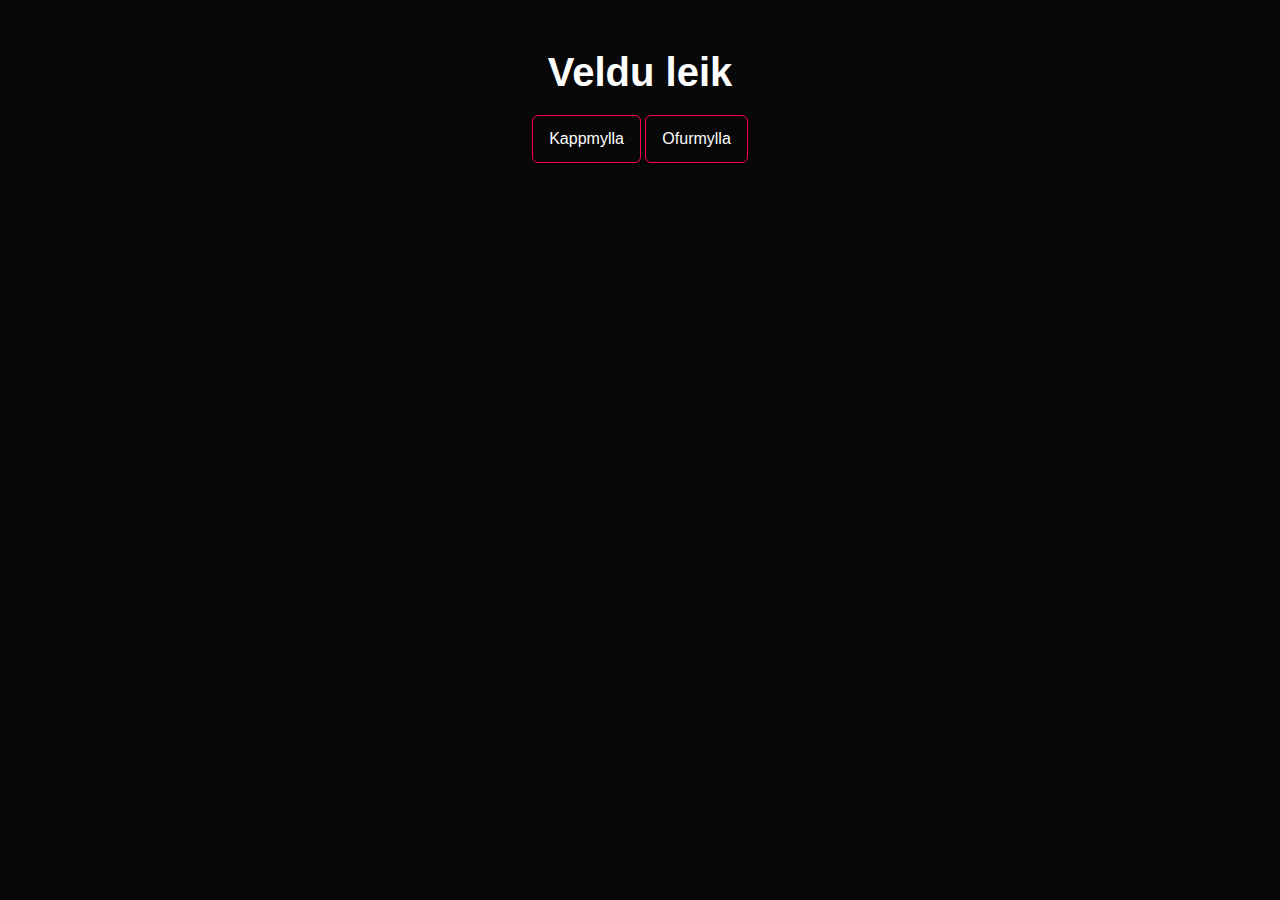
<file: index.html>
<!DOCTYPE html>
<html lang="en">
<head>
    <meta charset="UTF-8">
    <meta name="viewport" content="width=device-width, initial-scale=1.0">
    <title>Document</title>
    <link rel="stylesheet" href="src.css">
</head>
<body>
    <div class="menu-container">
        <h1>Veldu leik</h1>
        <a href="leikir/kappmylla.html" class="button">Kappmylla</a>
        <a href="leikir/ofurmylla.html" class="button">Ofurmylla</a>

    </div>
    
</body>
</html>
</file>
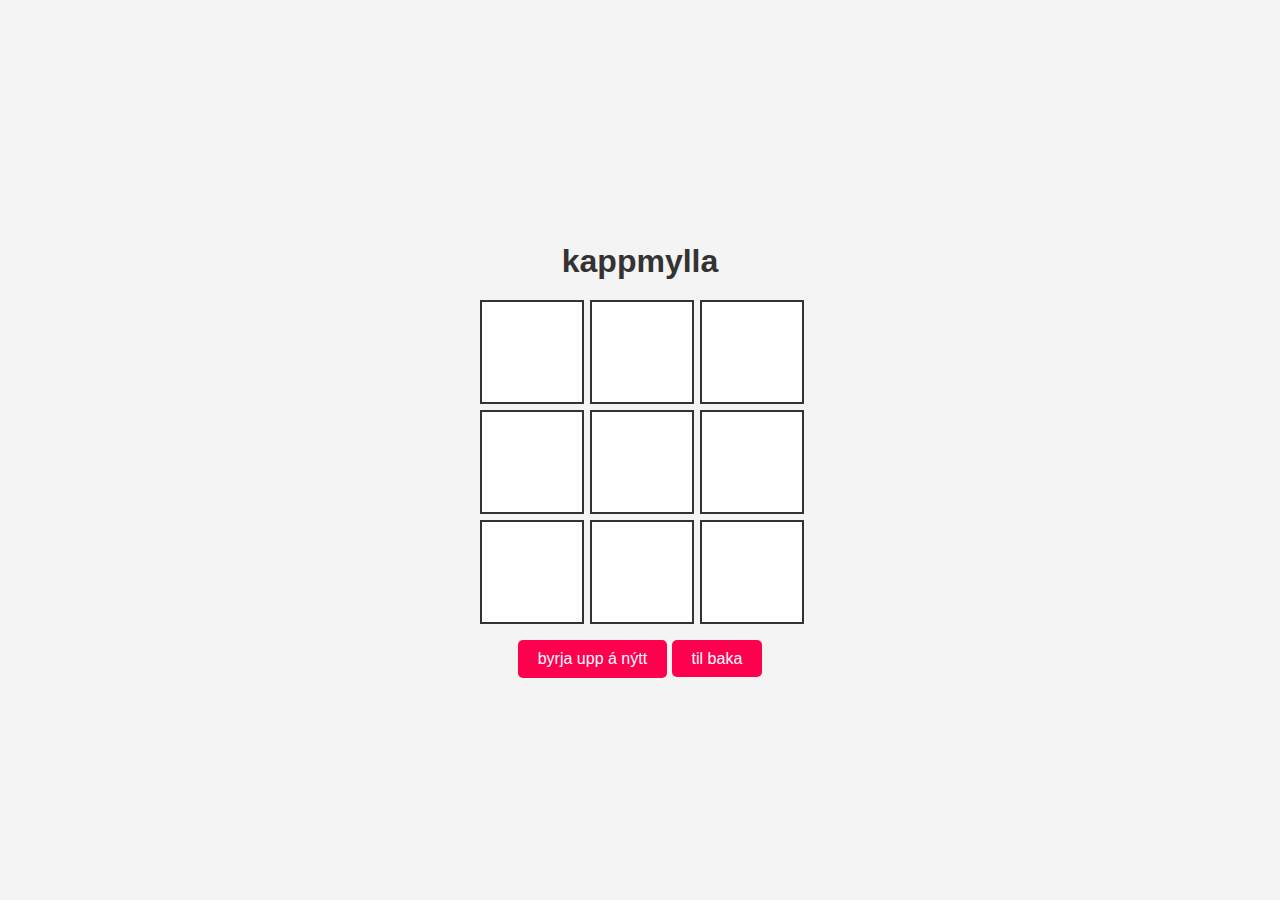
<file: leikir/kappmylla.html>
<!DOCTYPE html>
<html lang="en">
<head>
    <meta charset="UTF-8">
    <meta name="viewport" content="width=device-width, initial-scale=1.0">
    <title>Tic Tac Toe</title>
    <link rel="stylesheet" href="kappmylla.css">
</head>
<body>
    <div class="game-container">
        <h1>kappmylla</h1>
        <div class="board">
            <div class="cell" id="cell-0"></div>
            <div class="cell" id="cell-1"></div>
            <div class="cell" id="cell-2"></div>
            <div class="cell" id="cell-3"></div>
            <div class="cell" id="cell-4"></div>
            <div class="cell" id="cell-5"></div>
            <div class="cell" id="cell-6"></div>
            <div class="cell" id="cell-7"></div>
            <div class="cell" id="cell-8"></div>
        </div>
        <button id="restart">byrja upp á nýtt</button>
        <a href="../index.html" class="button">til baka</a>
    </div>

    <script src="kappmylla.js"></script>
</body>
</html>
</file>
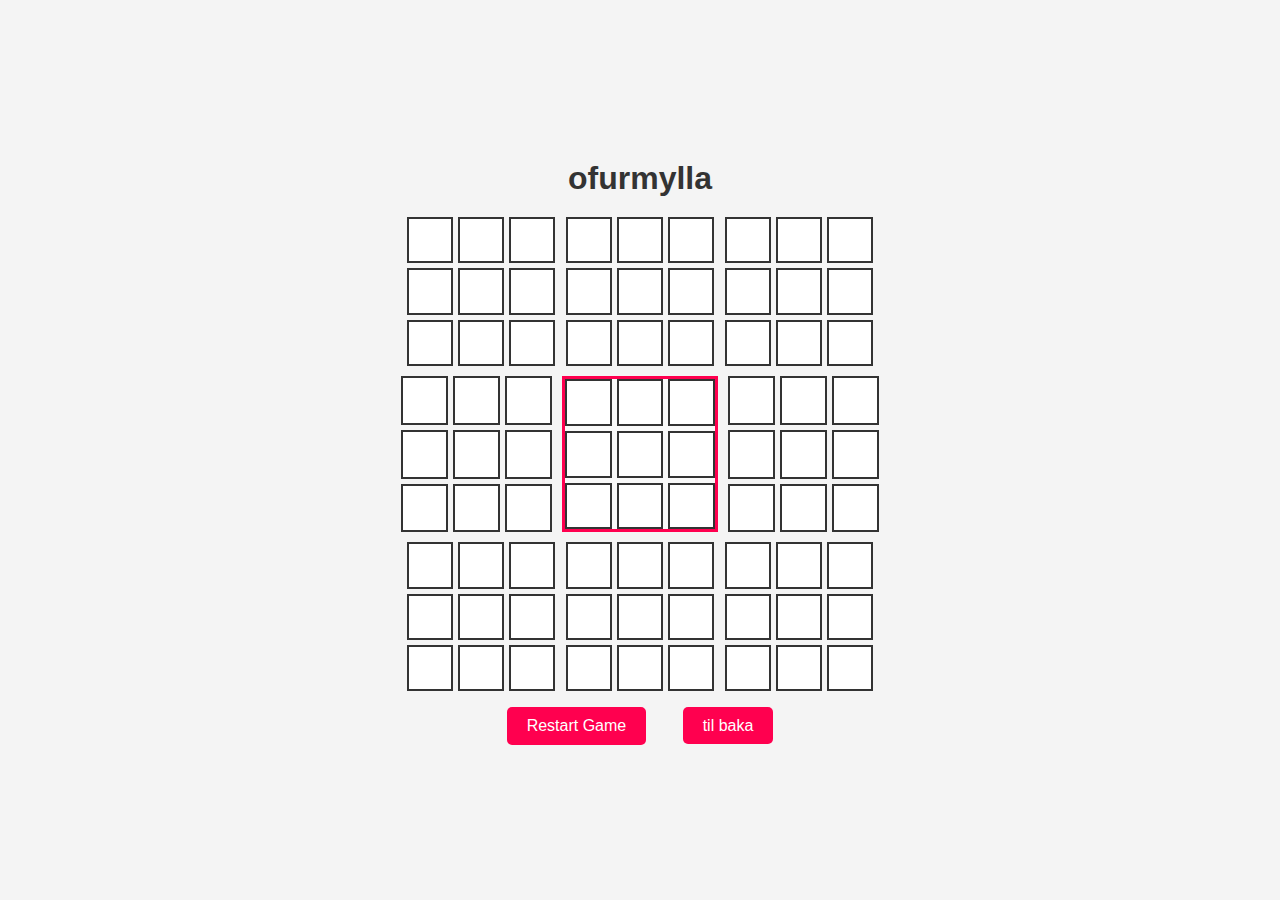
<file: leikir/ofurmylla.html>
<!DOCTYPE html>
<html lang="en">
<head>
    <meta charset="UTF-8">
    <meta name="viewport" content="width=device-width, initial-scale=1.0">
    <title>Tic Tac Toe</title>
    <link rel="stylesheet" href="ofurrmylla.css">
</head>
<body>
    <div class="game-container">
        <h1>ofurmylla</h1>

        <!-- Large grid (hashtag) structure for boards -->
        <div class="large-board">
            <!-- Row 1 of the large hashtag (3 boards) -->
            <div class="row">
                <div class="board board-0">
                    <div class="cell" id="cell-0-0"></div>
                    <div class="cell" id="cell-0-1"></div>
                    <div class="cell" id="cell-0-2"></div>
                    <div class="cell" id="cell-0-3"></div>
                    <div class="cell" id="cell-0-4"></div>
                    <div class="cell" id="cell-0-5"></div>
                    <div class="cell" id="cell-0-6"></div>
                    <div class="cell" id="cell-0-7"></div>
                    <div class="cell" id="cell-0-8"></div>
                </div>

                <div class="board board-1">
                    <div class="cell" id="cell-1-0"></div>
                    <div class="cell" id="cell-1-1"></div>
                    <div class="cell" id="cell-1-2"></div>
                    <div class="cell" id="cell-1-3"></div>
                    <div class="cell" id="cell-1-4"></div>
                    <div class="cell" id="cell-1-5"></div>
                    <div class="cell" id="cell-1-6"></div>
                    <div class="cell" id="cell-1-7"></div>
                    <div class="cell" id="cell-1-8"></div>
                </div>

                <div class="board board-2">
                    <div class="cell" id="cell-2-0"></div>
                    <div class="cell" id="cell-2-1"></div>
                    <div class="cell" id="cell-2-2"></div>
                    <div class="cell" id="cell-2-3"></div>
                    <div class="cell" id="cell-2-4"></div>
                    <div class="cell" id="cell-2-5"></div>
                    <div class="cell" id="cell-2-6"></div>
                    <div class="cell" id="cell-2-7"></div>
                    <div class="cell" id="cell-2-8"></div>
                </div>
            </div>

            <!-- Row 2 of the large hashtag (3 boards) -->
            <div class="row">
                <div class="board board-3">
                    <div class="cell" id="cell-3-0"></div>
                    <div class="cell" id="cell-3-1"></div>
                    <div class="cell" id="cell-3-2"></div>
                    <div class="cell" id="cell-3-3"></div>
                    <div class="cell" id="cell-3-4"></div>
                    <div class="cell" id="cell-3-5"></div>
                    <div class="cell" id="cell-3-6"></div>
                    <div class="cell" id="cell-3-7"></div>
                    <div class="cell" id="cell-3-8"></div>
                </div>

                <div class="board board-4">
                    <div class="cell" id="cell-4-0"></div>
                    <div class="cell" id="cell-4-1"></div>
                    <div class="cell" id="cell-4-2"></div>
                    <div class="cell" id="cell-4-3"></div>
                    <div class="cell" id="cell-4-4"></div>
                    <div class="cell" id="cell-4-5"></div>
                    <div class="cell" id="cell-4-6"></div>
                    <div class="cell" id="cell-4-7"></div>
                    <div class="cell" id="cell-4-8"></div>
                </div>

                <div class="board board-5">
                    <div class="cell" id="cell-5-0"></div>
                    <div class="cell" id="cell-5-1"></div>
                    <div class="cell" id="cell-5-2"></div>
                    <div class="cell" id="cell-5-3"></div>
                    <div class="cell" id="cell-5-4"></div>
                    <div class="cell" id="cell-5-5"></div>
                    <div class="cell" id="cell-5-6"></div>
                    <div class="cell" id="cell-5-7"></div>
                    <div class="cell" id="cell-5-8"></div>
                </div>
            </div>

            <!-- Row 3 of the large hashtag (3 boards) -->
            <div class="row">
                <div class="board board-6">
                    <div class="cell" id="cell-6-0"></div>
                    <div class="cell" id="cell-6-1"></div>
                    <div class="cell" id="cell-6-2"></div>
                    <div class="cell" id="cell-6-3"></div>
                    <div class="cell" id="cell-6-4"></div>
                    <div class="cell" id="cell-6-5"></div>
                    <div class="cell" id="cell-6-6"></div>
                    <div class="cell" id="cell-6-7"></div>
                    <div class="cell" id="cell-6-8"></div>
                </div>

                <div class="board board-7">
                    <div class="cell" id="cell-7-0"></div>
                    <div class="cell" id="cell-7-1"></div>
                    <div class="cell" id="cell-7-2"></div>
                    <div class="cell" id="cell-7-3"></div>
                    <div class="cell" id="cell-7-4"></div>
                    <div class="cell" id="cell-7-5"></div>
                    <div class="cell" id="cell-7-6"></div>
                    <div class="cell" id="cell-7-7"></div>
                    <div class="cell" id="cell-7-8"></div>
                </div>

                <div class="board board-8">
                    <div class="cell" id="cell-8-0"></div>
                    <div class="cell" id="cell-8-1"></div>
                    <div class="cell" id="cell-8-2"></div>
                    <div class="cell" id="cell-8-3"></div>
                    <div class="cell" id="cell-8-4"></div>
                    <div class="cell" id="cell-8-5"></div>
                    <div class="cell" id="cell-8-6"></div>
                    <div class="cell" id="cell-8-7"></div>
                    <div class="cell" id="cell-8-8"></div>
                </div>
            </div>
        </div>

        <button id="restart">Restart Game</button>
        <a href="../index.html" class="button">til baka</a>
    </div>

    <script src="ofurmylla.js"></script>
</body>
</html>
</file>
<file: src.css>
*{
    margin: 0;
    padding: 0;
    font-family: 'Poppins', sans-serif;
    box-sizing: border-box;
}
html{
    scroll-behavior: smooth;
}
body{
    background: #080808;
    color: #fff;
}
#header{
    width: 100%;
    height: 100vh;
    background-image: url("../myndir/hero-back.png");
    background-size: cover;
    background-position: center;
}
.container{
    padding: 10px 10%;
}

nav{
    display: flex;
    align-items: center;
    justify-content: space-between;
    flex-wrap: wrap;
}
.logo{
    width: 140px;
}

nav ul li{
    display: inline-block;
    list-style: none;
    margin: 10px 20px;
}

nav ul li a{
    color: #fff;
    text-decoration:none;
    font-size: 18px;
    position: relative;
}

nav ul li a::after{
    content: '';
    width: 0%;
    height: 3px;
    background: #ff004f;
    position: absolute;
    left: 0;
    bottom: -6px;
    transition: 0.5s;
}

nav ul li a:hover::after{
    width: 100%;
}

.header-text{
    font-size: 30px;
   margin-top: 20%;
}

.header-text h1{
    font-size: 60px;
    margin-top: 20px;
}
.header-text h1 span{
    color: #ff004f;
}

/*------------about------------*/

#about{
    padding: 80px 0;
    color: #ababab;
}
.row{
    display: flex;
    justify-content: space-between;
    flex-wrap: wrap;
}

.about-col-1{
    flex-basis: 35%;
}
.about-col-1 img{
    width: 100%;
    border-radius: 15px;

}
.about-col-2{
    flex-basis: 60%;
}

.sub-title{
    font-size: 60px;
    font-weight: 600;
    color: #fff;
}
.tab-titles{
    display: flex;
    margin: 20px 0 40px;
}
.tab-links{
    margin-right: 50px;
    font-size: 18px;
    font-weight: 500;
    cursor: pointer;
    position: relative;
}

.tab-links::after{
    content: '';
    width: 0;
    height: 3px;
    background: #ff004f;
    position: absolute;
    left: 0;
    bottom: -8px;
    transition: 0.5s;
}

.tab-links.active-link::after{
    width: 35%;
}

.tab-contents ul li{
    list-style: none;
    margin: 10px 0;
}
.tab-contents ul li span{
    color: #af3d61;
    font-size: 14px;
}
.tab-contents{
    display: none;
}
.tab-contents.active-tab{
    display: block;
}

/*-------portfolio---------*/

#portfolio{
 padding: 50px 0px;   
}

.work-list{
    display: grid;
    grid-template-columns: repeat(auto-fit,minmax(250px, 1fr));
    grid-gap: 40px;
    margin-top: 50px;
}
.work{
    border-radius: 10px;
    position: relative;
    overflow: hidden;
}

.work img{
    width: 100%;
    border-radius: 10px;
    display: block;
    transition: transform 0.5s;
    object-fit: cover;
}

.layer{
    width: 100%;
    height: 0%;
    background: linear-gradient(rgba(0,0,0,0.6),#af3d61);
    border-radius: 10px;
    position: absolute;
    left: 0;
    bottom: 0;
    overflow: hidden;
    display: flex;
    align-items: center;
    justify-content: center;
    flex-direction: column;
    padding: 0 40px;
    text-align: center;
    font-size: 14px;
    transition: height 0.5s;
}

.layer h3{
    font-weight: 500;
    margin-bottom: 20px;
}
.layer a{
    margin-top: 20px;
    color:#af3d61;
    font-size: 18px;
    text-decoration: none;
    line-height: 60px;
    background-color: #fff;
    width: 60px;
    height: 60px;
    border-radius: 30%;
    text-align: center;
}

.layer:hover::after{
    height: 100%;
}

.work:hover img{
    transform: scale(1.1);
}
.work:hover .layer{
    height: 100%;
}
.button{
    display: block;
    background-color: #080808;
    margin: 50px auto;
    width:fit-content;
    border: 1px solid #ff004f;
    border-radius: 6px;
    padding: 14px 16px;
    text-decoration: none;
    color: #fff;
    transition: background-color .5s;
}

.button:hover{
    background-color: #ff004f;
}

/*-----------------contact-----------------*/

.contact-left{
    flex-basis: 35%;
    
}
.contact-right{
    flex-basis: 60%;
}
.contact-left p{
    margin-top: 30px;
}
.contact-left p i{
    color: #ff004f;
    font-size: 25px;
    margin-right: 10px;
    
}

.social-icons{
    margin-top: 30px;
}

.social-icons a{
    text-decoration: none;
    font-size: 30px;
    margin-right: 15px;
    color: #ababab;
    display: inline-block;
    transition: transform 0.5s;
    margin-top: 20px;
}

.fa-facebook:hover{
    color: #1877F2;
    transform: translateY(-5px);
}

.fa-instagram:hover{
    color: #C13584;
    transform: translateY(-5px) ;
}
.fa-github:hover{
    color: #fff;
    transform: translateY(-5px);
}

.fa-discord:hover{
    color: #7289da;
    transform: translateY(-5px);
}

.umsokn{
    display: inline-block;
    padding: 14px 60px;
    font-size: 18px;
}

.contact-right form{
    width: 100%;
}

form input, form textarea{
    width: 100%;
    border: 0;
    outline: none;
    background: #262626;
    padding: 15px;
    margin: 15px 0;
    color: #fff;
    font-size: 18px;
    border-radius: 6px;
}
form .umsokn{
    padding: 14px 60px;
    font-size: 18px;
    margin-top: 20px;
    cursor: pointer;

}


#msg{
    color: #1e915d;
    margin-top: -40px;
    display: block;
}

/*-----------------sidur-----------------*/

.fa-github.om{
    font-size:xx-large;
    color: #fff;
    transition: transform 1s;
}
.fa-github.om:hover{
    font-size:xx-large;
    color: #fff;
}

/*-----------------Mylla-----------------*/

.menu-container {
    text-align: center;
    margin-top: 50px; 
}

.menu-container h1 {
    margin-bottom: 10px; 
    font-size: 2.5rem;
}

.button {
    display: inline-block;
    background-color: #080808;
    margin: 10px auto; 
    width: fit-content;
    border: 1px solid #ff004f;
    border-radius: 6px;
    padding: 14px 16px;
    text-decoration: none;
    color: #fff;
    transition: background-color .5s;
}

.button:hover {
    background-color: #ff004f;
}




/*------------fyrir mynni skjái----------*/
nav .fa-solid, ul img{
    display: none;
    font-size: 25px;
}

@media only screen and (max-width:600px){
    #header{
        background-image:url("../myndir/hero-back.png");
    
    }
    .header-text{
        margin-top: 100%;
        font-size: 16px; 
    }
    .header-text-h1{
        font-size: 30px;
    }
    nav .fa-solid, ul img{
        display: block;
    }
    nav ul{
        background: #ff004f;
        position: fixed;
        top: 0;
        right: -200px;
        width: 200px;
        height: 100vh;
        padding-top: 50px;
        z-index: 2;
        transition: right 0.5s;
    }
    
    nav ul li{
        display: block;
        margin: 25px;
    }
    nav ul .fa-solid, ul img{
        position: absolute;
        top: 25px;
        left: 25px;
        cursor: pointer;
    

    }
    .sub-title{
        font-size: 40px;

    }
    .about-col-1 , .about-col-2{
        flex-basis: 100%;
    }
    .about-col-1{
        margin-bottom: 20px;
    }
    .about-col-2{
        font-size: 15px;
    }
    .tab-links{
        font-size: 15px;
        margin-right: 20px;
    }
    .contact-left, .contact-right{
        flex-basis: 100%;
    }
}
</file>
<file: leikir/kappmylla.css>
body {
    display: flex;
    justify-content: center;
    align-items: center;
    height: 100vh;
    margin: 0;
    background-color: #f4f4f4;
    font-family: 'Poppins', sans-serif;
}

.game-container {
    text-align: center;
}

h1 {
    font-size: 2rem;
    margin-bottom: 20px;
    color: #333;
}

.board {
    display: grid;
    grid-template-columns: repeat(3, 100px);
    grid-template-rows: repeat(3, 100px);
    gap: 10px;
    margin-bottom: 20px;
}

.cell {
    width: 100px;
    height: 100px;
    background-color: #fff;
    border: 2px solid #333;
    display: flex;
    justify-content: center;
    align-items: center;
    font-size: 2rem;
    cursor: pointer;
    user-select: none;
}

.cell:hover {
    background-color: #f0f0f0;
}
.button{
    padding: 10px 20px;
    font-size: 1rem;
    background-color: #ff004f;
    color: #fff;
    border: none;
    border-radius: 5px;
    cursor: pointer;
    text-decoration: none;
}
.cell {
    width: 100px;
    height: 100px;
    background-color: #fff;
    border: 2px solid #333;
    display: flex;
    justify-content: center;
    align-items: center;
    font-size: 2rem;
    cursor: pointer;
    user-select: none;
    transition: background-color 0.5s ease;
}

.cell.about-to-remove {
    background-color: #ff004f;
    color: white; /* Change symbol color for contrast */
}


button#restart {
    padding: 10px 20px;
    font-size: 1rem;
    background-color: #ff004f;
    color: #fff;
    border: none;
    border-radius: 5px;
    cursor: pointer;
}

button#restart:hover {
    background-color: #e60042;
}
</file>
<file: leikir/ofurrmylla.css>
body {
    display: flex;
    justify-content: center;
    align-items: center;
    height: 100vh;
    margin: 0;
    background-color: #f4f4f4;
    font-family: 'Poppins', sans-serif;
}

.game-container {
    text-align: center;
}

h1 {
    font-size: 2rem;
    margin-bottom: 20px;
    color: #333;
}

/* Large board layout (3x3 boards) */
.large-board {
    display: flex;
    flex-direction: column;
    align-items: center;
    gap: 10px; /* Smaller gap between rows of boards */
    width: 100%; /* Take full width */
    max-width: 80vw; /* Cap at 80% of viewport width */
}

/* Row that contains 3 boards */
.row {
    display: flex;
    justify-content: center;
    gap: 10px; /* Smaller gap between individual boards */
}

/* Each board is smaller now */
.board {
    display: grid;
    grid-template-columns: repeat(3, 1fr);
    grid-template-rows: repeat(3, 1fr);
    gap: 5px; /* Smaller gap between cells */
    width: 15vw; /* Each board is 15% of the viewport width */
    max-width: 25%; /* Max width for each board */
    aspect-ratio: 1 / 1; /* Keep the board square */
}

.active-board {
    border: 3px solid #ff004f; /* Highlight the board with a red border */
    background-color: #f9f9f9; /* Change the background color slightly */
    transition: border 0.3s ease;
}

/* Each cell in the tic-tac-toe grid */
.cell {
    background-color: #fff;
    border: 2px solid #333;
    display: flex;
    justify-content: center;
    align-items: center;
    font-size: 1.5rem; /* Reduced font size */
    cursor: pointer;
    user-select: none;
    transition: background-color 0.5s ease;
}

/* Hover effect for the cell */
.cell:hover {
    background-color: #f0f0f0;
}

button#restart {
    padding: 10px 20px;
    font-size: 1rem;
    background-color: #ff004f;
    color: #fff;
    border: none;
    border-radius: 5px;
    cursor: pointer;
    margin: 1rem;
}

button#restart:hover {
    background-color: #e60042;
}

.cell.about-to-remove {
    background-color: #ff004f;
    color: white; /* Change symbol color for contrast */
}

.button {
    padding: 10px 20px;
    font-size: 1rem;
    background-color: #ff004f;
    color: #fff;
    border: none;
    border-radius: 5px;
    text-decoration: none;  
    cursor: pointer;
    margin: 1rem;
}
</file>
